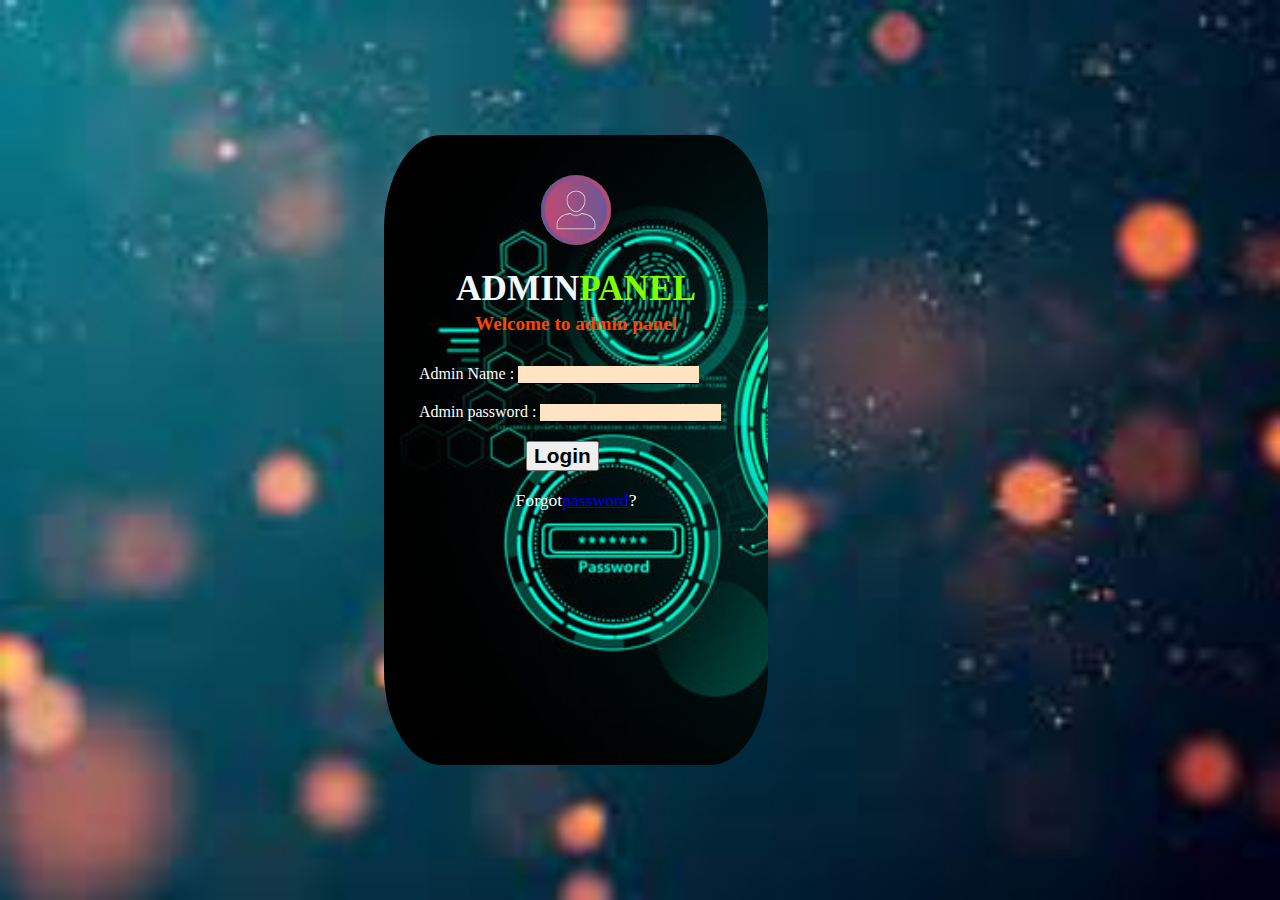
<file: index.html>
<!DOCTYPE html>
<html lang="en">

<head>
    <meta charset="UTF-8">
    <meta http-equiv="X-UA-Compatible" content="IE=edge">
    <meta name="viewport" content="width=device-width, initial-scale=1.0">
    <link href="style.css" rel="stylesheet">
    <link href="index.js">
    <link href="https://cdn.jsdelivr.net/npm/bootstrap@5.0.2/dist/css/bootstrap.min.css" rel="stylesheet"
        integrity="sha384-EVSTQN3/azprG1Anm3QDgpJLIm9Nao0Yz1ztcQTwFspd3yD65VohhpuuCOmLASjC" crossorigin="anonymous">
    <title>E-Commerce Website</title>
</head>

<body>
    <div class="backgroundsection">
        <div class="panelBox">
            <div class="adminimage"><img src="image4.jpg" width="70px" style="border-radius: 50%;"></div>
            <h1 class="heading1">ADMIN <span class="color">PANEL</span></h1>
            <div class="welcome">Welcome to admin panel</div>
            <form method="post">
                <div class="textcolor"> Admin Name : <input type="text" /></div>
                <div class="textcolor"> Admin password : <input type="text" /></div>
                <button type="button" class="btn btn-success" id="loginbutton">Login</button>
                <div class="changepassword">Forgot <a href="#"> password</a> ?</div>
            </form>
        </div>
    </div>
</body>
</html>
</file>
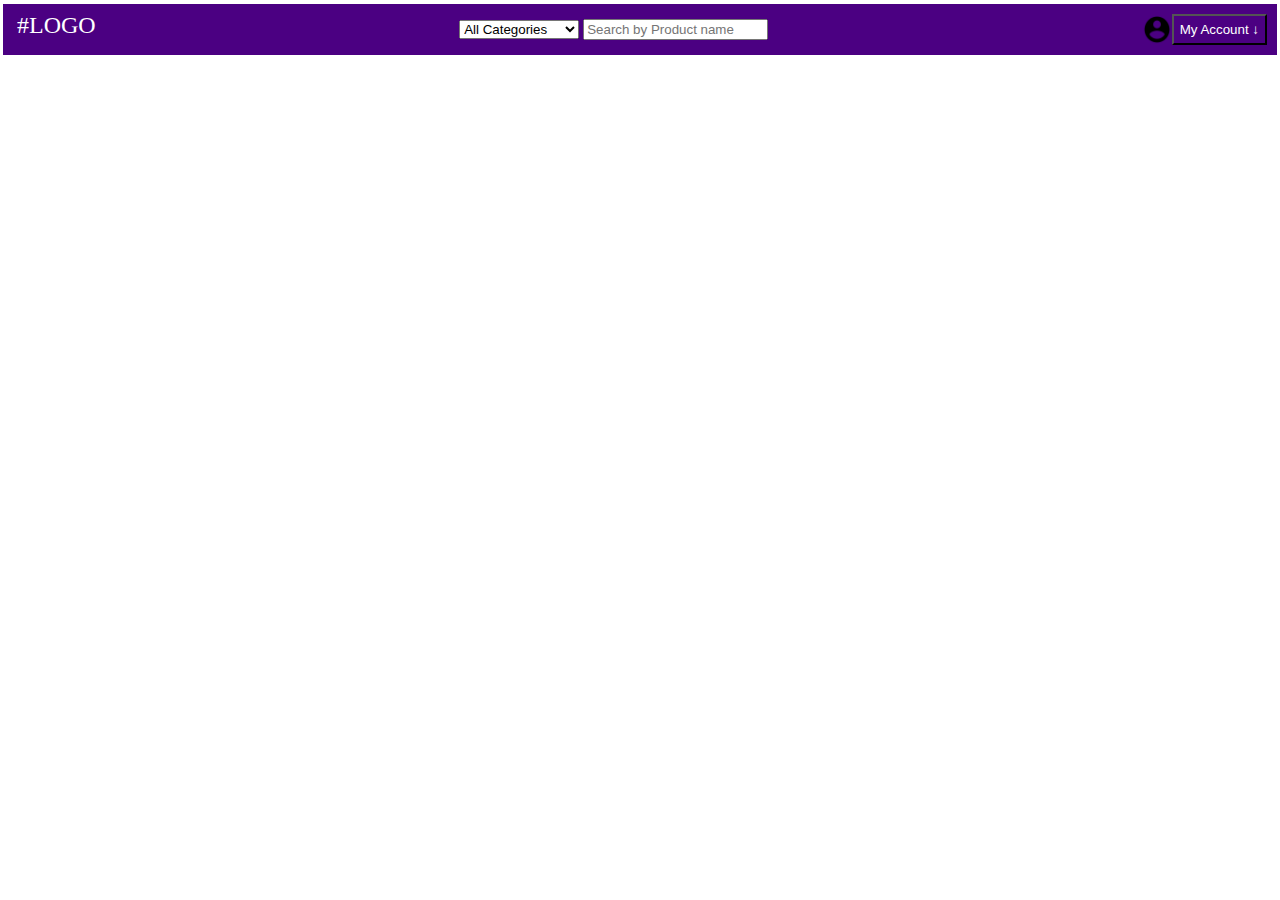
<file: HomePage.html>
<!DOCTYPE html>
<html lang="en">
<head>
    <meta charset="UTF-8">
    <meta http-equiv="X-UA-Compatible" content="IE=edge">
    <meta name="viewport" content="width=device-width, initial-scale=1.0">
    <title>Document</title>

</head>
<body style="margin: 0px; padding: 0px; margin-top: 4px; margin-left: 3px; margin-right: 3px;">
    <header class="header-section" style="display: flex; justify-content: space-between; background-color: indigo;">
        <!-- <img src="#" alt="image not found" width="90px"/> -->
        <span style="color: white; font-size: 150%; margin-top: 8px; margin-left: 14px;">#LOGO</span>
        <span style="margin: 15px;">
        <label for="items" "></label>
        <select id="items">
            <option>All Categories</option>
            <option>Back Cover</option>
            <option>Flip Cover</option>
            <option>Mobile Chargers</option>
            <option>Power Banks</option>
        </select>
        <input type="text" placeholder="Search by Product name"/>
        </span> 
        <span style="margin: 10px; color:white; display: flex; justify-content: center;"> 
            <img src="account.webp" width="30px"/>
        <button type="text" style="background-color: indigo; color: white;" >My Account ↓</button>
    </span>
        <!-- <label for="account-details"></label>
        <select id="account-details">
            <option>Orders</option>
            <option>Replacement Requests</option>
            <option>ABC Support</option>
            <option><div>Take My Order(s)</div><button type="submit" style="background-color: orange;">Sign in</button></option>
            <option><button type="submit" style="background-color: green;">Register</button></option>
            <option>Power Banks</option>
        </select>   -->

    </header>
</body>
</html>
</file>
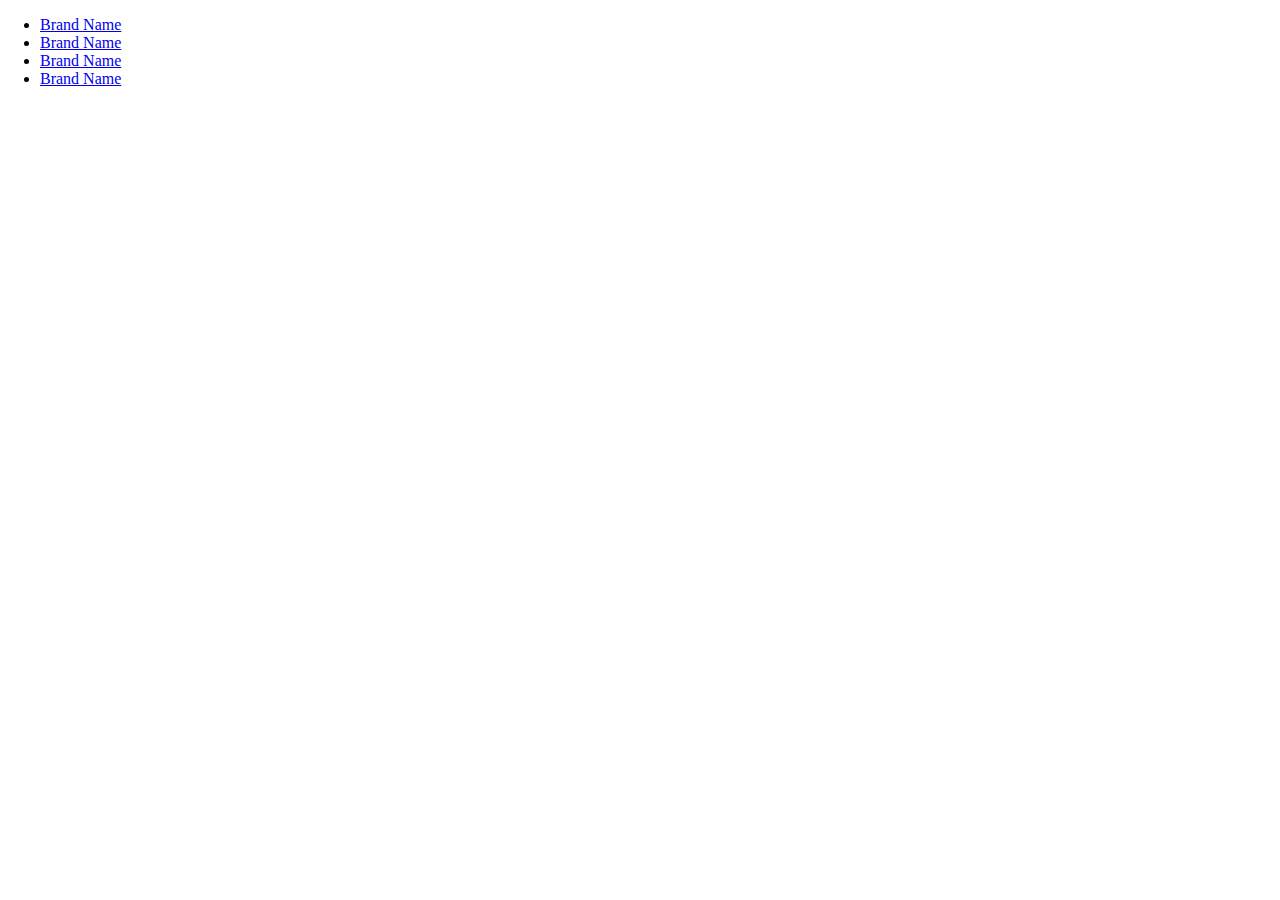
<file: index1.html>
<!DOCTYPE html>
<html lang="en">
<head>
    <meta charset="UTF-8">
    <meta http-equiv="X-UA-Compatible" content="IE=edge">
    <meta name="viewport" content="width=device-width, initial-scale=1.0">
    <title>Responsive Admin Dashboard | Redesign</title>
    <link rel="stylesheet" type = "text/css" href="style.css">
</head>
<body>
    <div class="container">
        <div class ="navigation">
            <ul>
                <li>
                    <a href="#">
                        <span class = "icon"></span>
                        <span class = "title">Brand Name</span>
                    </a>
                </li>
                <li>
                    <a href="#">
                        <span class = "icon"></span>
                        <span class = "title">Brand Name</span>
                    </a>
                </li>
                <li>
                    <a href="#">
                        <span class = "icon"></span>
                        <span class = "title">Brand Name</span>
                    </a>
                </li>
                <li>
                    <a href="#">
                        <span class = "icon"></span>
                        <span class = "title">Brand Name</span>
                    </a>
                </li>
            </ul>
        </div>
    </div>
</body>
</html>
</file>
<file: style.css>
body{
    padding: 0%;
    margin: 0%;
}
.backgroundsection{
    width: 100vw;
    height: 100vh;
    background-image: url("images3.jpg");
    background-repeat: no-repeat;
    background-size: cover;
    display: flex;
    flex-direction: column;
    justify-content: center;
}
.panelBox{
    width: 30vw;
    height: 70vh;
    margin-left: 30%;
    background-color: antiquewhite;
    background-image: url("image2.jpg");
    background-repeat: no-repeat;
    background-size: cover;
    border-color: blue;
    border-radius: 15%;
}
.heading1{
    color: aliceblue;
    display: flex;
    justify-content: center;
    font-size: 220%;
    margin-bottom: 4px;
}
.adminimage{
    display: flex;
    justify-content: center;
    margin-top: 40px;
}
.color{
    color: chartreuse;
}
.welcome{
    margin-bottom: 30px;
    display: flex;
    justify-content: center;
    color: orangered;
    font-weight: 900;
    font-size: larger;
}
input[type=text] {
    background: bisque;
    border: none;
    border-bottom: 1px solid #000000;
}
.textcolor{
    color: white;
    margin-left: 35px;
    margin-bottom: 19px;
}
#loginbutton{
    margin-left: 37%;
    font-size: 130%;
    font-weight: 600;
    margin-bottom: 19px;
}
.changepassword{
    display: flex;
    justify-content: center;
    color: white;
    font-size: 110%;
}
</file>
